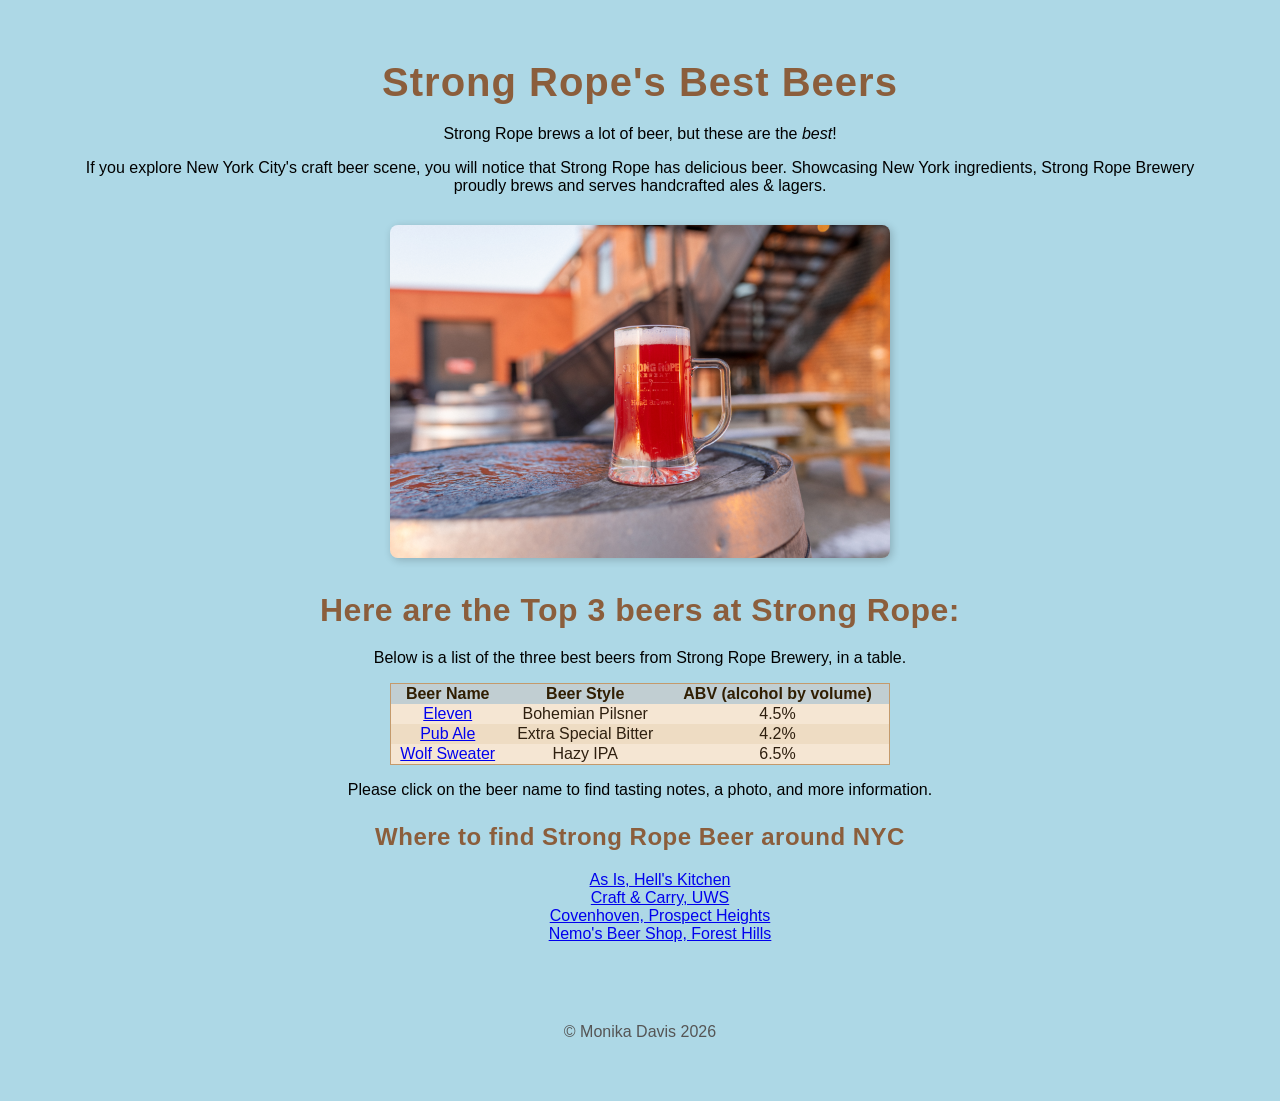
<file: index.html>
<!DOCTYPE html>
<html lang="en">

<head>
    <meta charset="UTF-8">
    <meta name="author" content="Monika Davis">
    <meta name="description" content="Strong Rope's Three Best Beers">
    <meta name="keywords" content="NYC Beer, Red Hook, Strong Rope">
    <meta name="viewport" content="width=device-width, initial-scale=1.0">
    <title>Strong Rope's Three Best Beers</title>
    <link rel="stylesheet" type="text/css" href="css/style.css">
</head>

<body>
    <header>
        <h1>Strong Rope's Best Beers</h1>
    </header>

    <main>
        <p class="description">
            Strong Rope brews a lot of beer, but these are the <em>best</em>!
        </p>
        <p class="description">
            If you explore New York City's craft beer scene, you will notice that Strong Rope has delicious beer.
            Showcasing New York ingredients, Strong Rope Brewery proudly brews and serves handcrafted ales & lagers.
        </p>

        <!-- Centered image container -->
        <div class="image-container">
            <a href="https://www.strongropebrewery.com/">
                <img src="BeerPhotos/mugbeer.jpg" alt="Mug of Beer" width="500">
            </a>
        </div>

        <section>
            <h2>Here are the Top 3 beers at Strong Rope:</h2>
            <p class="description">
                Below is a list of the three best beers from Strong Rope Brewery, in a table.
            </p>

            <table id="beer-table">
                <thead>
                    <tr>
                        <th>Beer Name</th>
                        <th>Beer Style</th>
                        <th>ABV (alcohol by volume)</th>
                    </tr>
                </thead>
                <tbody>
                    <tr>
                        <td><a href="https://mdavi398.github.io/info654/Eleven.html">Eleven</a></td>
                        <td>Bohemian Pilsner</td>
                        <td>4.5%</td>
                    </tr>
                    <tr>
                        <td><a href="https://mdavi398.github.io/info654/PubAle.html">Pub Ale</a></td>
                        <td>Extra Special Bitter</td>
                        <td>4.2%</td>
                    </tr>
                    <tr>
                        <td><a href="https://mdavi398.github.io/info654/WolfSweater.html">Wolf Sweater</a></td>
                        <td>Hazy IPA</td>
                        <td>6.5%</td>
                    </tr>
                </tbody>
            </table>

            <p class="description">
                Please click on the beer name to find tasting notes, a photo, and more information.
            </p>
        </section>

        <h3>Where to find Strong Rope Beer around NYC</h3>
<ul>
    <li><a href="https://www.asisnyc.com" target="_blank">As Is, Hell's Kitchen</a></li>
    <li><a href="https://www.craftandcarry.beer" target="_blank">Craft & Carry, UWS</a></li>
    <li><a href="https://www.covenhovennyc.com" target="_blank">Covenhoven, Prospect Heights</a></li>
    <li><a href="https://www.instagram.com/nemosbeershopfh/?hl=en" target="_blank">Nemo's Beer Shop, Forest Hills</a></li>
</ul>
    </main>

    <footer>
        <p>© Monika Davis 2026</p>
    </footer>
</body>

</html>
</file>
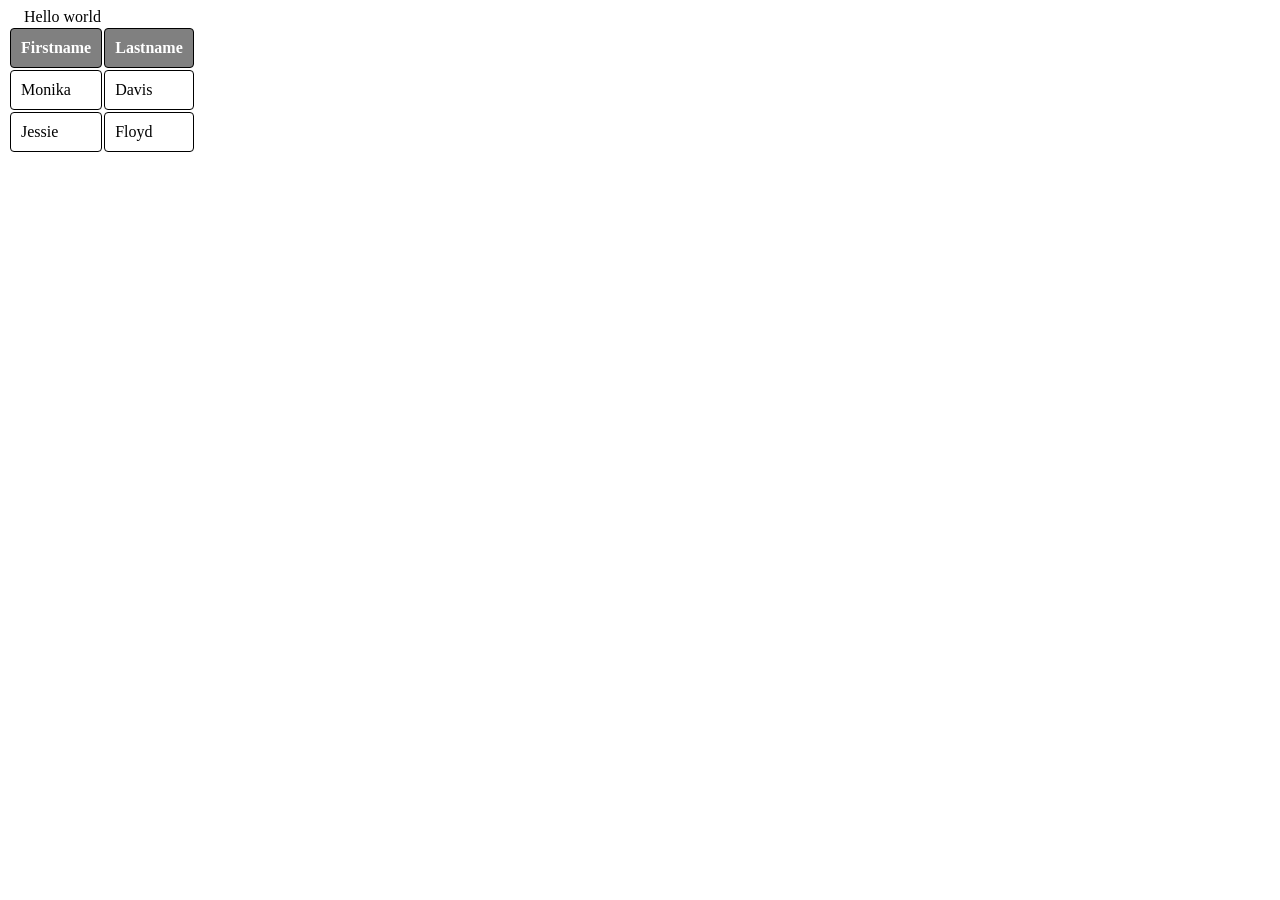
<file: cool page.html>
<!DOCTYPE html>
<html>
<head> 
<meta charset="UTF-8">
<title>My cool page</title>
</head> 
<body>
Hello world</body>
  <head>
<style>
th, td {
  border: 1px solid black;
  padding: 10px;   
  border-radius: 4px;
}
th {
background-color: grey;
color: white;
}
</style>
</head>
<body>

<table>
  <tr>
    <th>Firstname</th>
    <th>Lastname</th>
  </tr>
  <tr>
    <td>Monika</td>
    <td>Davis</td>
  </tr>
  <tr>
    <td>Jessie</td>
    <td>Floyd</td>
  </tr>
</table>
</body>  
</html>
</file>
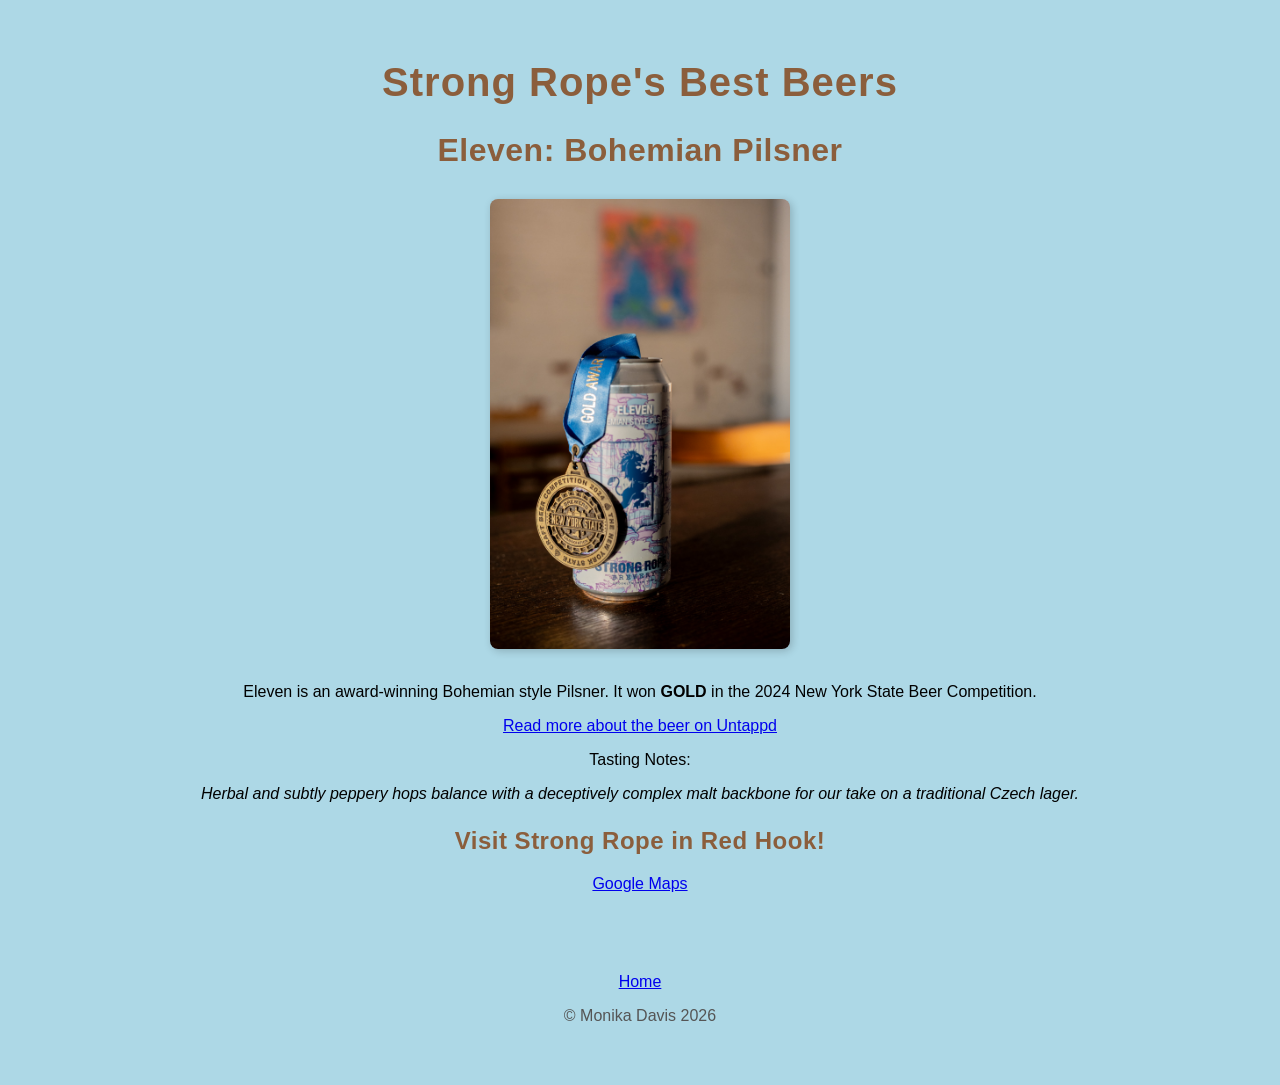
<file: Eleven.html>
<!DOCTYPE html>
<html lang="en">

<head>
    <meta charset="UTF-8">
    <meta name="author" content="Monika Davis">
    <!-- Make this page more adaptive to smaller devices like smartphones -->
    <meta name="viewport" content="width=device-width, initial-scale=1.0">

    <title>Strong Rope's Best Beers -- Eleven</title>
    <link rel="stylesheet" type="text/css" href="css/style.css">

</head>

<body>
    <div class="page-container">
      <h1>
        <a href="index.html">Strong Rope's Best Beers</a>
    </h1>
        <main>
            <h2>Eleven: Bohemian Pilsner</h2>
            <!-- Centered image container -->
            <div class="image-container">
                <a href="https://www.instagram.com/p/DVOVc9YDiDZ/?img_index=1">
                    <img src="BeerPhotos/Eleven.jpg" width="300"></a>
            </div>
            <p class="description">
                Eleven is an award-winning Bohemian style Pilsner. It won <strong>GOLD</strong> in the 2024 New York
                State
                Beer Competition.
            </p>

          <a href="https://untappd.com/b/strong-rope-brewery-eleven/5281392">
                Read more about the beer on Untappd
         </a>
            <p class="description">
                Tasting Notes:
            </p>
    <blockquote>
        <em>Herbal and subtly peppery hops balance with a deceptively complex malt backbone for our take on a
            traditional Czech lager.</em>
    </blockquote>
    <section>
        <h3>Visit Strong Rope in Red Hook!</h3>
        <a class="GoogleMaps" href="https://maps.app.goo.gl/9RzELKd2ErMRFMGL9">Google Maps</a>
    </section>
    </main>
</body>

<footer>
    <td><a href="https://mdavi398.github.io/info654/index.html">Home</a></td>
    <p>© Monika Davis 2026</p>
</footer>

</html>
</file>
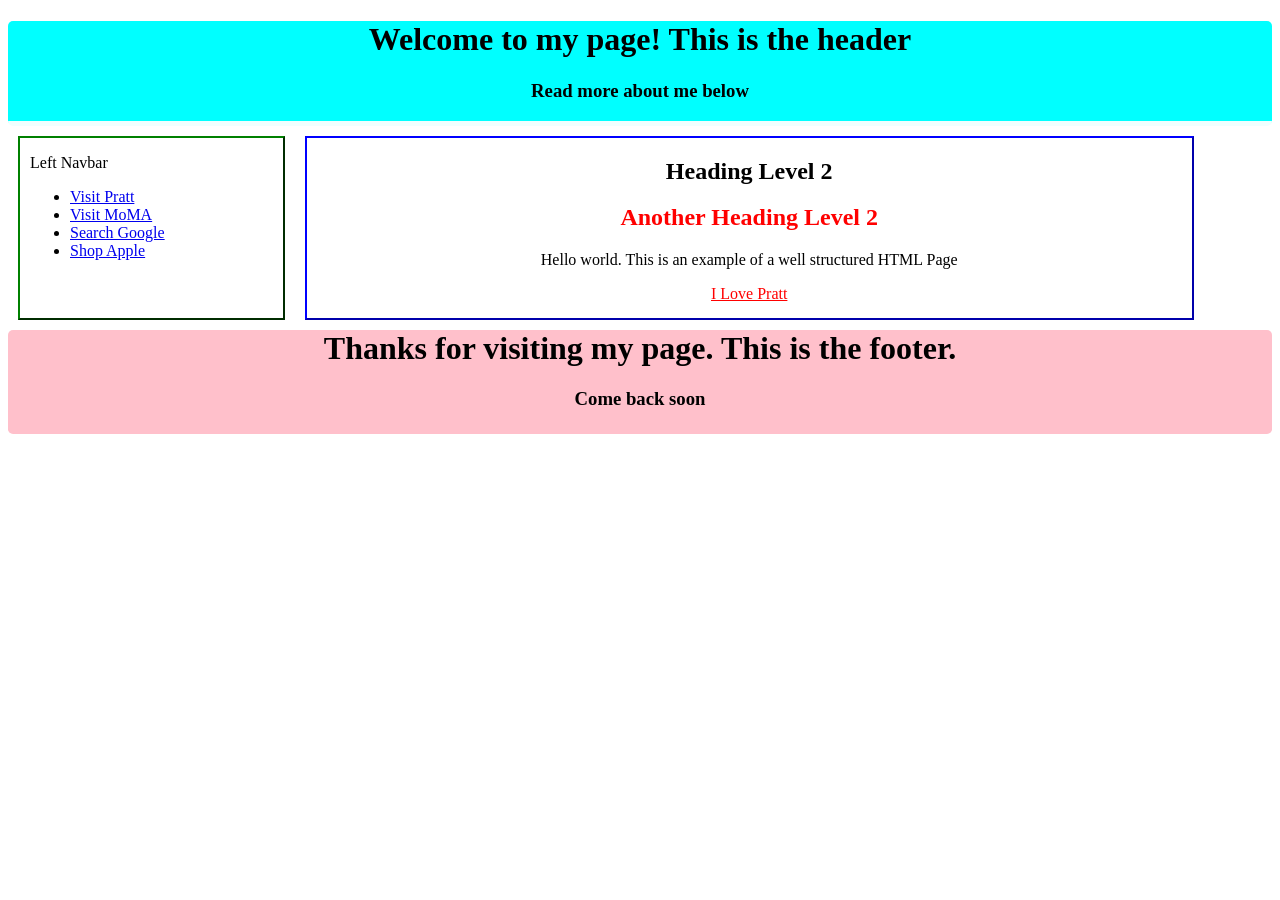
<file: practice.html>
<!DOCTYPE html>
<html lang="en">
<head> 
    <meta charset="UTF-8">
    <meta name="viewport" content="width=device-width,initial-scale=1.0">

    <title>My first html page</title>
    <style>
        #header,#footer {width: 100%; text-align: center;border-radius:5px; }
        #header {background:cyan; color:black; border-bottom:5px solid azure;}
        #footer {clear:left ; background:pink;color:black;border-bottom:5px solid pink;}
        
        #leftnav,#centerbody {margin:10px; float:left;}
        #leftnav {padding-left:10px; border:2px outset green; width:20%; height:180px;}
        #centerbody {border:2px outset blue; text-align:center; width:70%;height:180px;}
        
        .centerred {text-align:center; color:red}
    </style>
</head> 

<body>
<div id="header">
   <h1>Welcome to my page! This is the header</h1> 
   <h3>Read more about me below</h3> 
</div>
    
<div id="leftnav">
    <p>Left Navbar</p>
    <ul>
        <li><a href="https://www.pratt.edu">Visit Pratt</a></li>
        <li><a href="https://www.moma.org">Visit MoMA</a></li>
        <li><a href="http://www.google.com">Search Google</a></li>
        <li><a href="http://www.apple.com">Shop Apple</a></li>
    </ul>
</div>
    
<div id="centerbody">
    <h2>Heading Level 2</h2>
    <h2 class="centerred">Another Heading Level 2</h2>
    <p>Hello world. This is an example of a well structured HTML Page</p>
    <a class="centerred" href="http://www.pratt.edu">I Love Pratt</a>
</div>

<div id="footer">
   <h1>Thanks for visiting my page. This is the footer.</h1> 
   <h3>Come back soon</h3> 
</div>
</body> 
</html>
</file>
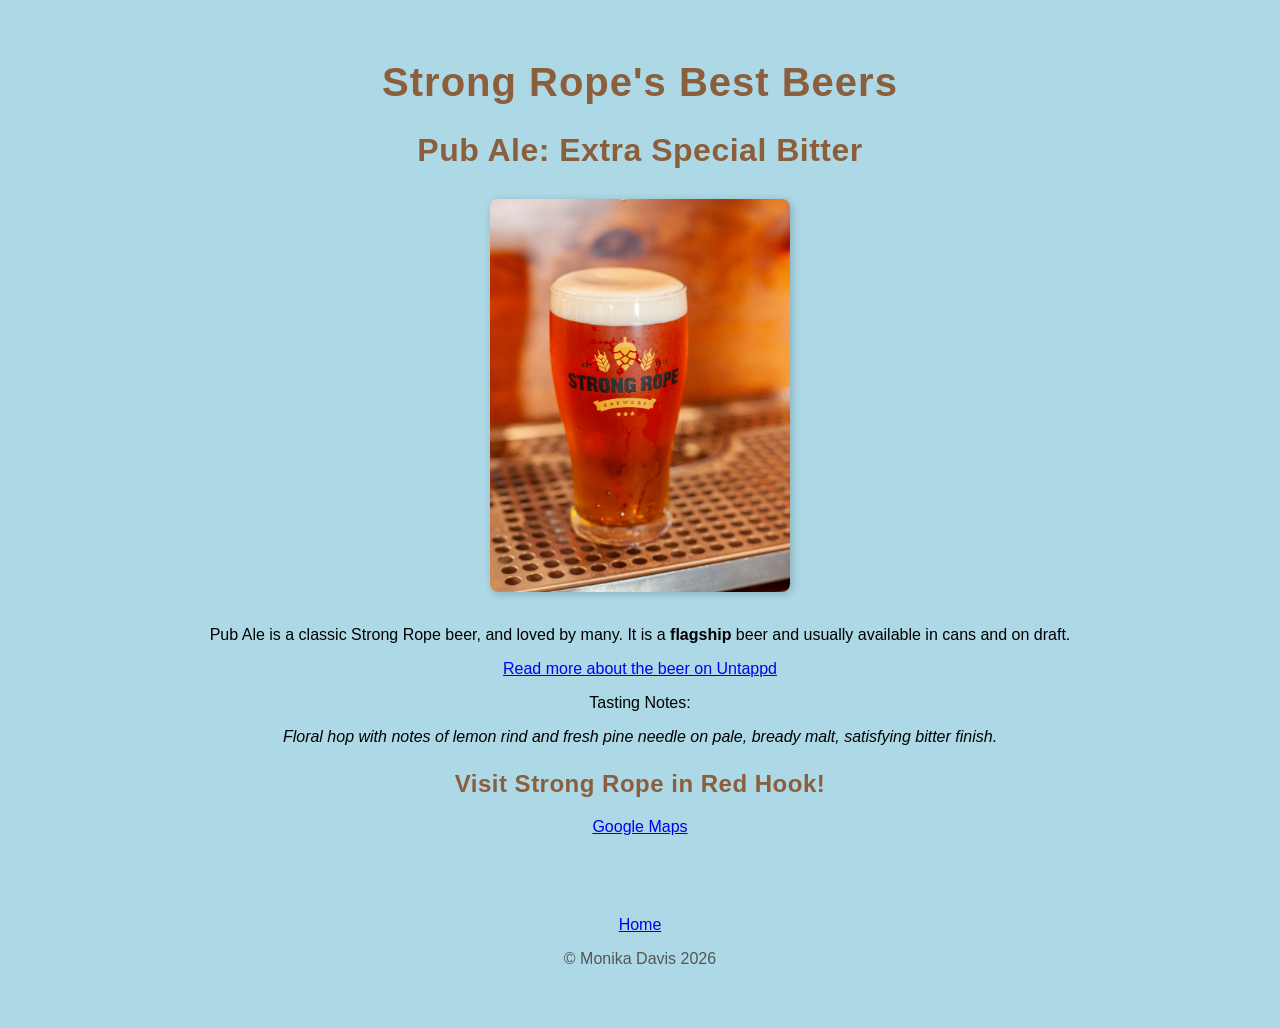
<file: PubAle.html>
<!DOCTYPE html>
<html lang="en">

<head>
    <meta charset="UTF-8">
    <meta name="author" content="Monika Davis">
    <!-- Make this page more adaptive to smaller devices like smartphones -->
    <meta name="viewport" content="width=device-width, initial-scale=1.0">

    <title>Strong Rope's Best Beers -- Pub Ale</title>
    <link rel="stylesheet" type="text/css" href="css/style.css">

</head>

<body>
    <div class="page-container">
   <h1>
        <a href="index.html">Strong Rope's Best Beers</a>
    </h1>
        <main>
            <h2>Pub Ale: Extra Special Bitter</h2>
            <!-- Centered image container -->
            <div class="image-container">
                <a href="https://www.instagram.com/p/DHyghQ8PDQY/">
                    <img src="BeerPhotos/PubAle.jpg" width="300"></a>
            </div>
            <p class="description">
                Pub Ale is a classic Strong Rope beer, and loved by many. It is a <strong>flagship</strong> beer and
                usually available in cans and on draft.
            </p>

            <a href="https://untappd.com/b/strong-rope-brewery-pub-ale/2292588">
                Read more about the beer on Untappd
         </a>
            <p class="description">
                Tasting Notes:
            </p>
    <blockquote>
        <em>Floral hop with notes of lemon rind and fresh pine needle on pale, bready malt, satisfying bitter
            finish.</em>
    </blockquote>
    <section>
        <h3>Visit Strong Rope in Red Hook!</h3>
        <a class="GoogleMaps" href="https://maps.app.goo.gl/9RzELKd2ErMRFMGL9">Google Maps</a>
    </section>
    </main>
</body>

<footer>
    <td><a href="https://mdavi398.github.io/info654/index.html">Home</a></td>
    <p>© Monika Davis 2026</p>
</footer>

</html>
</file>
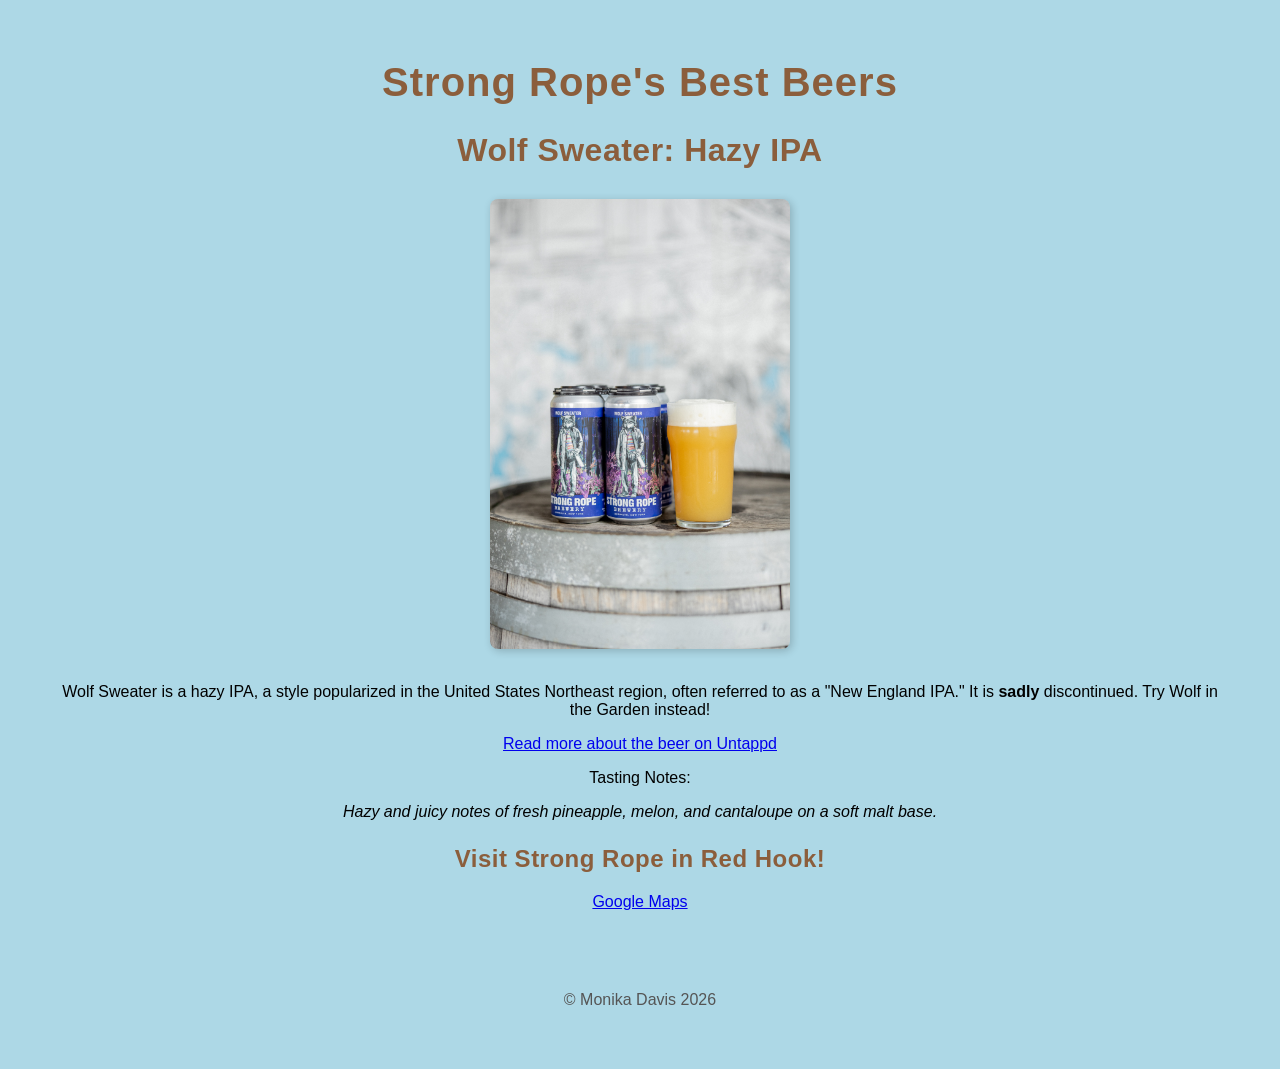
<file: WolfSweater.html>
<!DOCTYPE html>
<html lang="en">

<head>
    <meta charset="UTF-8">
    <meta name="author" content="Monika Davis">
    <!-- Make this page more adaptive to smaller devices like smartphones -->
    <meta name="viewport" content="width=device-width, initial-scale=1.0">

    <link rel="stylesheet" type="text/css" href="css/style.css">

</head>

<body>
    <div class="page-container">
        <header>
    <h1>
        <a href="index.html">Strong Rope's Best Beers</a>
    </h1>
</header>
        <main>
            <h2>Wolf Sweater: Hazy IPA</h2>
            <!-- Centered image container -->
            <div class="image-container">
                <a href="https://www.instagram.com/p/DAmWJn9PHut/">
                    <img src="BeerPhotos/WolfSweater.jpg" width="300"></a>
            </div>
            <p class="description">
                Wolf Sweater is a hazy IPA, a style popularized in the United States Northeast region, often referred to
                as
                a "New England IPA." It is <strong>sadly</strong> discontinued. Try Wolf in the Garden instead!
            </p>

            <a href="https://untappd.com/b/strong-rope-brewery-wolf-sweater/3433969">
                Read more about the beer on Untappd
         </a>
            <p class="description">
                Tasting Notes:
            </p>
            <blockquote>
                <em>Hazy and juicy notes of fresh pineapple, melon, and cantaloupe on a soft malt base.</em>
            </blockquote>
            <section>
                <h3>Visit Strong Rope in Red Hook!</h3>
                <a class="GoogleMaps" href="https://maps.app.goo.gl/9RzELKd2ErMRFMGL9">Google Maps</a>
            </section>
        </main>
</body>

<footer>
    <p>© Monika Davis 2026</p>
</footer>

</html>
</file>
<file: css/style.css>
body {
    background-color: lightblue;
    margin: 60px;
    font-family: Arial, Helvetica, sans-serif;
}

h1,
h2,
h3 {
    font-family: 'Montserrat', Arial, Helvetica, sans-serif;
    color: #8b5e3c;
    /* amber / rich brown tone */
    text-align: center;
    margin-bottom: 20px;
}


h1 {
    font-size: 2.5rem;
    letter-spacing: 1px;
}
h1 a {
    text-decoration: none;  
    color: #8b5e3c;          
}

h2 {
    font-size: 2rem;
    letter-spacing: 0.5px;
}

h3 {
    font-size: 1.5rem;
    letter-spacing: 0.5px;
}

p {
    text-align: center;
}

h1 {
    text-align: center;
}

h2 {
    text-align: center;
}

h3 {
    text-align: center;
}
ul {
    text-align: center;
    list-style-type: none;
}

p,
li,
div,
section {
    text-align: center;
}

section.visit {
    text-align: center;
    margin: 20px 0;
}

section.visit a.GoogleMaps {
    display: inline-block;
    margin-top: 10px;
    padding: 10px 20px;
    background-color: #d18b47;
    color: #2e1f0f;
    text-decoration: none;
    border-radius: 5px;
    font-weight: bold;
}

section.visit a.GoogleMaps:hover {
    background-color: #c17a3f;
}

#beer-table {
    width: 500px;
    max-width: 96%;
    margin: 10px auto;
    border-collapse: collapse;
    font-family: Arial, Helvetica, sans-serif, 'Helvetica Neue';
    text-align: center;
    border: 2px solid #8b5e3c;
}

#beer-table {
    background-color: #d18b47;
    color: #2e1f0f;
    /* very dark brown text */
    padding: 10px;
    font-size: 1em;
}

#beer-table {
    background-color: #f5e6d3;
    color: #2e1f0f;
    padding: 8px;
    border: 1px solid #c49a6c;
}

/* Stripe effect: slightly darker beige for every even row */
#beer-table tr:nth-child(even) td {
    background-color: #eedcc3;
}

.image-container {
    text-align: center;
    margin: 30px 0;
}

.image-container img {
    max-width: 100%;
    height: auto;
    border-radius: 8px;
    /* optional: rounded corners */
    box-shadow: 2px 2px 8px rgba(0, 0, 0, 0.2);
    /* optional: subtle shadow */
}

/* Responsive behavior */
@media (max-width: 600px) {
    #beer-table {
        width: 96%;
        margin-left: auto;
        margin-right: auto;
    }

    /* --- BODY & PAGE CONTAINER --- */
    body {
        background-color: lightblue;
        margin: 0;
        font-family: Arial, Helvetica, sans-serif;
        height: 100vh;
    }

    .page-container {
        display: flex;
        flex-direction: column;
        min-height: 100vh;
    }

    /* --- MAIN CONTENT: vertical & horizontal centering --- */
    .content {
        flex: 1;
        display: flex;
        flex-direction: column;
        justify-content: center;
        align-items: center;
        text-align: center;
        padding: 20px;
        box-sizing: border-box;
        /* ensures padding doesn't overflow */
    }

    /* --- HEADINGS & PARAGRAPHS --- */
    h1 {
        font-size: 2rem;
        /* scales nicely on mobile */
        margin-bottom: 10px;
    }

    h2 {
        font-size: 1.5rem;
        margin-bottom: 15px;
    }

    h3 {
        font-size: 1.2rem;
        margin-bottom: 10px;
    }

    p,
    blockquote,
    a {
        font-size: 1rem;
        line-height: 1.5;
        margin: 10px 0;
    }

    /* --- IMAGE CONTAINER & RESPONSIVE IMAGES --- */
    .image-container {
        text-align: center;
        margin: 20px 0;
    }

    .image-container img,
    .product-image {
        max-width: 100%;
        /* scales down on small screens */
        height: auto;
        border-radius: 8px;
        box-shadow: 2px 2px 8px rgba(0, 0, 0, 0.2);
    }

    /* --- FOOTER --- */
    footer {
        margin-top: 20px;
        text-align: center;
        color: #555555;
        padding: 10px 0;
        font-size: 0.9rem;
    }

    /* --- TABLE STYLING --- */
    #beer-table {
        width: 500px;
        max-width: 96%;
        margin: 20px auto;
        border-collapse: collapse;
        font-family: Arial, Helvetica, sans-serif, 'Helvetica Neue';
        text-align: center;
        border: 2px solid #8b5e3c;
    }

    #beer-table th {
        background-color: #c1ced2;
        color: rgb(48, 30, 2);
        padding: 10px;
    }

    #beer-table td {
        background-color: #f5e6d3;
        color: #2e1f0f;
        padding: 8px;
        border: 1px solid #c49a6c;
    }

    #beer-table tr:nth-child(even) td {
        background-color: #eedcc3;
    }

    #beer-table tr:hover td {
        background-color: #f3d9a3;
    }

    /* --- RESPONSIVE ADJUSTMENTS --- */
    @media (max-width: 768px) {
        h1 {
            font-size: 1.8rem;
        }

        h2 {
            font-size: 1.3rem;
        }

        h3 {
            font-size: 1.1rem;
        }

        p,
        blockquote,
        a {
            font-size: 0.95rem;
        }
    }

    @media (max-width: 480px) {
        h1 {
            font-size: 1.5rem;
        }

        h2 {
            font-size: 1.1rem;
        }

        h3 {
            font-size: 1rem;
        }

        p,
        blockquote,
        a {
            font-size: 0.9rem;
        }

        .content {
            padding: 15px;
        }

        #beer-table {
            width: 100%;
        }
    }
}

th {
    background-color: #c1ced2;
    color: rgb(48, 30, 2);
}

#beer-table tr:nth-child(even) {
    background-color: lightblue;
}

footer {
    color: #555555;
    margin-top: 80px;
}
</file>
